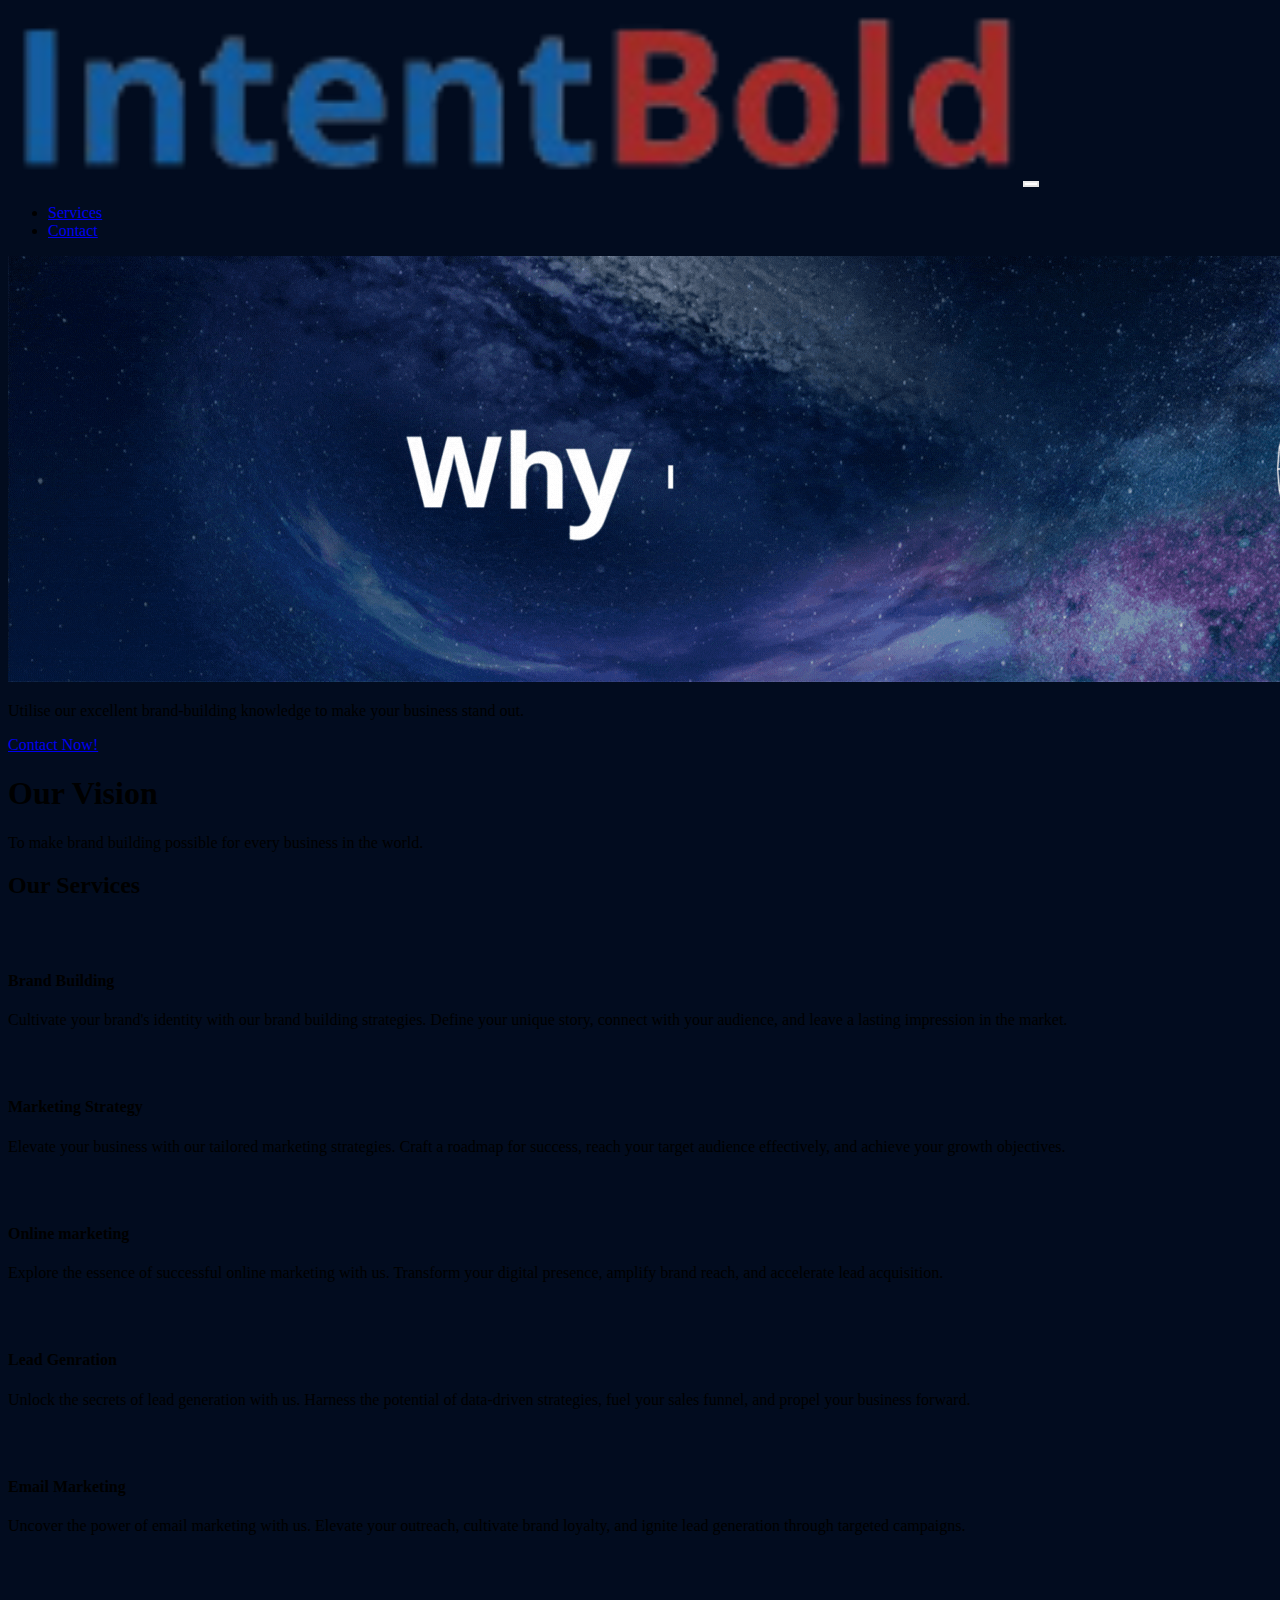
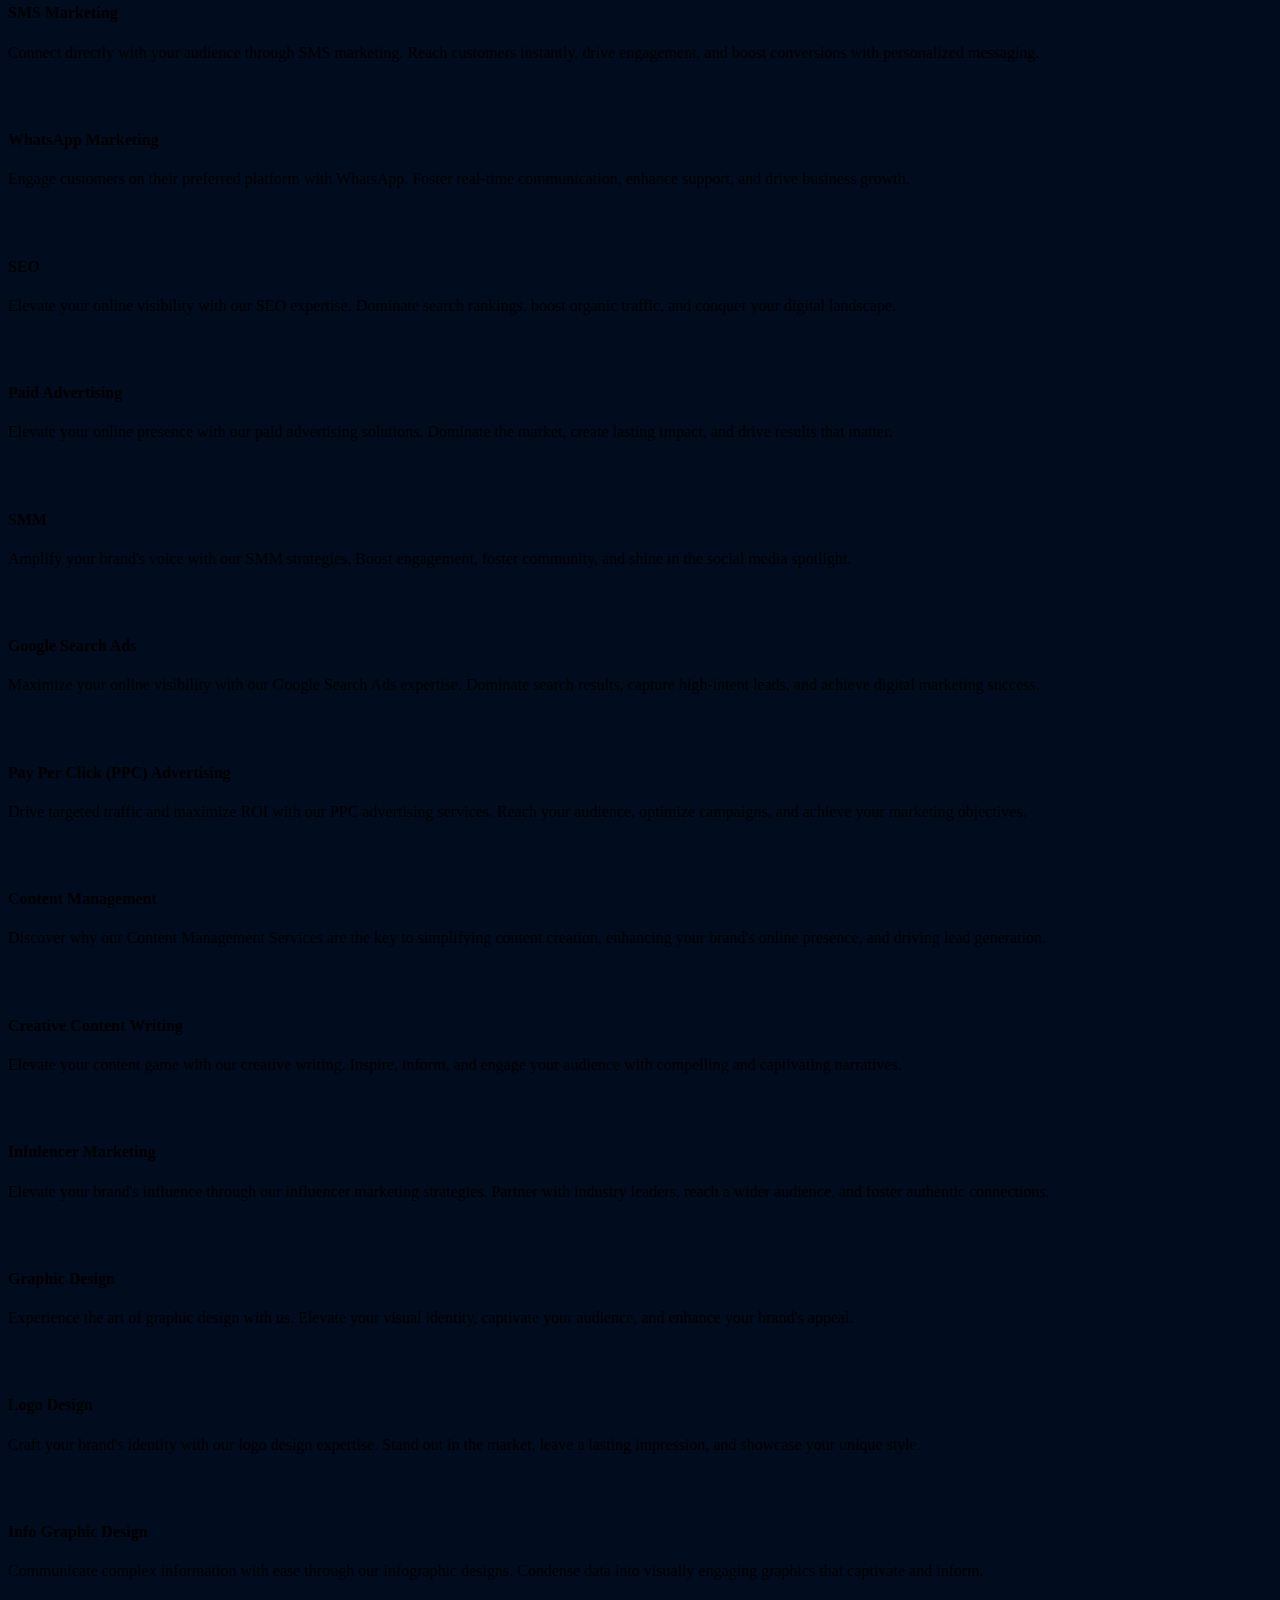
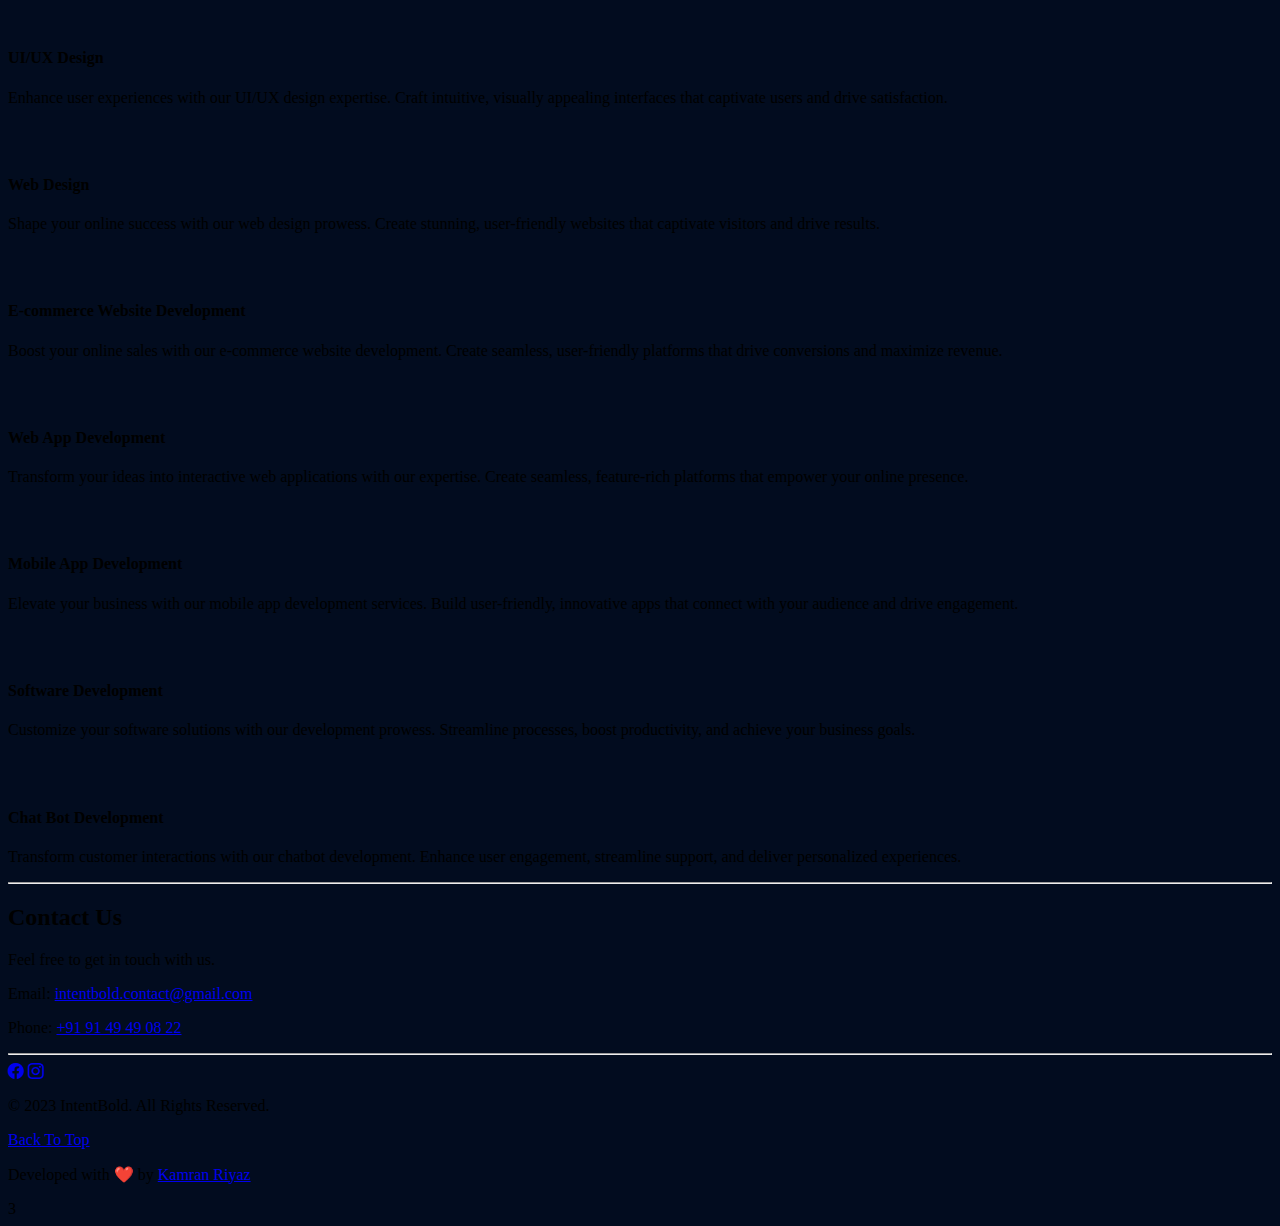
<file: index.html>
<!DOCTYPE html>
<html lang="en">

<head>
  <meta charset="UTF-8">
  <meta name="viewport" content="width=device-width, initial-scale=1.0">
  <title>IntentBold</title>

  <!-- Favicon -->
  <link rel="stylesheet" href="/styles/style.css">
  <link rel="apple-touch-icon" sizes="180x180" href="/apple-touch-icon.png">
  <link rel="icon" type="image/png" sizes="32x32" href="/favicon-32x32.png">
  <link rel="icon" type="image/png" sizes="16x16" href="/favicon-16x16.png">
  <link rel="manifest" href="/site.webmanifest">

  <!-- Bootstrap CSS -->
  <link href="https://cdn.jsdelivr.net/npm/bootstrap@5.0.2/dist/css/bootstrap.min.css" rel="stylesheet"
    integrity="sha384-EVSTQN3/azprG1Anm3QDgpJLIm9Nao0Yz1ztcQTwFspd3yD65VohhpuuCOmLASjC" crossorigin="anonymous">

  <link rel="stylesheet" href="https://cdn.jsdelivr.net/npm/bootstrap-icons@1.11.1/font/bootstrap-icons.css">

  <!-- MD5 -->

  <!-- Font Awesome -->
  <link href="https://cdnjs.cloudflare.com/ajax/libs/font-awesome/6.0.0/css/all.min.css" rel="stylesheet" />
  <!-- Google Fonts -->
  <link href="https://fonts.googleapis.com/css?family=Roboto:300,400,500,700&display=swap" rel="stylesheet" />
  <!-- MDB -->
  <!-- <link href="https://cdnjs.cloudflare.com/ajax/libs/mdb-ui-kit/6.4.2/mdb.min.css" rel="stylesheet" /> -->
</head>

<body>
  <header>
    <nav class="navbar navbar-expand-lg navbar-light">
      <div class="container-fluid">
        <a class="navbar-brand" href="#"><img class="logo-img" src="/images/logo.png" alt="logo"></a>
        <button class="navbar-toggler" type="button" data-bs-toggle="collapse" data-bs-target="#navbarNav"
          aria-controls="navbarNav" aria-expanded="false" aria-label="Toggle navigation">
          <span class="navbar-toggler-icon"></span>
        </button>
        <div class="collapse navbar-collapse" id="navbarNav">
          <ul class="navbar-nav">
            <li class="nav-item">
              <a class="nav-link text-white fw-bold" href="#our-services">Services</a>
            </li>
            <!-- <li class="nav-item">
              <a class="nav-link text-white fw-bold" href="#">About IntentBold</a>
            </li> -->
            <li class="nav-item">
              <a class="nav-link text-white fw-bold" href="#contact-us">Contact</a>
            </li>
          </ul>
        </div>
      </div>
    </nav>


  </header>

  <main><img class="d-block mx-auto mb-4 w-100" src="images/hero.gif" alt="">
    <div class="px-4 py-0 my-0 text-center">
      <!-- <h1 class="display-5 fw-bold intent-blue">Why IntentBold?</h1> -->
      <div class="col-lg-6 mx-auto">
        <p class="lead mb-4 text-white display-6">Utilise our excellent brand-building knowledge to make your
          business stand out.</p>
        <div class="d-grid gap-2 d-sm-flex justify-content-sm-center">
          <!-- <button type="button" class="btn btn-primary btn-lg px-4 gap-3">Contact Now!</button> -->
          <a href="mailto:intentbold.contact@gmail.com" class="btn btn-primary btn-lg px-4 gap-3">Contact Now!</a>
          <!-- <button type="button" class="btn btn-outline-secondary btn-lg px-4">Our Team</button> -->
        </div>
      </div>
    </div>
    <!-- <hr class="text-white"> -->
    <div class="jumbotron text-center mt-5 text-white">
      <h1>Our Vision</h1>
      <p class="lead fw-bold">To make brand building possible for every business in the world.</p>
    </div>

    <div class="container px-4 py-5 text-white" id="icon-grid">
      <h2 class="pb-2 border-bottom" id="our-services">Our Services</h2>

      <div class="row row-cols-1 row-cols-sm-2 row-cols-md-3 row-cols-lg-4 g-4 py-5">
        <div class="col d-flex align-items-start">
          <!-- <i class="bi bi-diagram-3-fill"></i> -->
          <svg class="bi text-muted flex-shrink-0 me-3" width="1.75em" height="1.75em">
            <use xlink:href="#bootstrap"></use>
          </svg>
          <div>
            <h4 class="fw-bold mb-0">Brand Building</h4>
            <p>Cultivate your brand's identity with our brand building strategies. Define your unique
              story, connect with your audience, and leave a lasting impression in the market.</p>
          </div>
        </div>
        <div class="col d-flex align-items-start">

          <svg class="bi text-muted flex-shrink-0 me-3" width="1.75em" height="1.75em">
            <use xlink:href="#cpu-fill"></use>
          </svg>
          <div>
            <h4 class="fw-bold mb-0">Marketing Strategy</h4>
            <p>Elevate your business with our tailored marketing strategies. Craft a roadmap for success,
              reach your target audience effectively, and achieve your growth objectives.</p>
          </div>
        </div>
        <div class="col d-flex align-items-start">
          <svg class="bi text-muted flex-shrink-0 me-3" width="1.75em" height="1.75em">
            <use xlink:href="#calendar3"></use>
          </svg>
          <div>
            <h4 class="fw-bold mb-0">Online marketing</h4>
            <p>Explore the essence of successful online marketing with us. Transform your digital presence,
              amplify brand reach, and accelerate lead acquisition.
            </p>
          </div>
        </div>
        <div class="col d-flex align-items-start">
          <svg class="bi text-muted flex-shrink-0 me-3" width="1.75em" height="1.75em">
            <use xlink:href="#home"></use>
          </svg>
          <div>
            <h4 class="fw-bold mb-0">Lead Genration</h4>
            <p>Unlock the secrets of lead generation with us. Harness the potential of data-driven
              strategies, fuel your sales funnel, and propel your business forward.
            </p>
          </div>
        </div>
        <div class="col d-flex align-items-start">
          <svg class="bi text-muted flex-shrink-0 me-3" width="1.75em" height="1.75em">
            <use xlink:href="#speedometer2"></use>
          </svg>
          <div>
            <h4 class="fw-bold mb-0">Email Marketing</h4>
            <p>Uncover the power of email marketing with us. Elevate your outreach, cultivate brand loyalty,
              and ignite lead generation through targeted campaigns.</p>
          </div>
        </div>
        <div class="col d-flex align-items-start">
          <svg class="bi text-muted flex-shrink-0 me-3" width="1.75em" height="1.75em">
            <use xlink:href="#toggles2"></use>
          </svg>
          <div>
            <h4 class="fw-bold mb-0">SMS Marketing</h4>
            <p>Connect directly with your audience through SMS marketing. Reach customers instantly, drive
              engagement, and boost conversions with personalized messaging.</p>
          </div>
        </div>
        <div class="col d-flex align-items-start">
          <svg class="bi text-muted flex-shrink-0 me-3" width="1.75em" height="1.75em">
            <use xlink:href="#geo-fill"></use>
          </svg>
          <div>
            <h4 class="fw-bold mb-0">WhatsApp Marketing</h4>
            <p>Engage customers on their preferred platform with WhatsApp. Foster real-time communication,
              enhance support, and drive business growth.
            </p>
          </div>
        </div>
        <div class="col d-flex align-items-start">
          <svg class="bi text-muted flex-shrink-0 me-3" width="1.75em" height="1.75em">
            <use xlink:href="#tools"></use>
          </svg>
          <div>
            <h4 class="fw-bold mb-0">SEO</h4>
            <p>Elevate your online visibility with our SEO expertise. Dominate search rankings, boost
              organic traffic, and conquer your digital landscape.
            </p>
          </div>
        </div>
      </div>

      <div class="row row-cols-1 row-cols-sm-2 row-cols-md-3 row-cols-lg-4 g-4 py-5">
        <div class="col d-flex align-items-start">
          <svg class="bi text-muted flex-shrink-0 me-3" width="1.75em" height="1.75em">
            <use xlink:href="#bootstrap"></use>
          </svg>
          <div>
            <h4 class="fw-bold mb-0">Paid Advertising</h4>
            <p>Elevate your online presence with our paid advertising solutions. Dominate the market, create
              lasting impact, and drive results that matter.</p>
          </div>
        </div>
        <div class="col d-flex align-items-start">
          <svg class="bi text-muted flex-shrink-0 me-3" width="1.75em" height="1.75em">
            <use xlink:href="#cpu-fill"></use>
          </svg>
          <div>
            <h4 class="fw-bold mb-0">SMM</h4>
            <p>Amplify your brand's voice with our SMM strategies. Boost engagement, foster community, and
              shine in the social media spotlight.
            </p>
          </div>
        </div>
        <div class="col d-flex align-items-start">
          <svg class="bi text-muted flex-shrink-0 me-3" width="1.75em" height="1.75em">
            <use xlink:href="#calendar3"></use>
          </svg>
          <div>
            <h4 class="fw-bold mb-0">Google Search Ads</h4>
            <p>Maximize your online visibility with our Google Search Ads expertise. Dominate search
              results, capture high-intent leads, and achieve digital marketing success.</p>
          </div>
        </div>
        <div class="col d-flex align-items-start">
          <svg class="bi text-muted flex-shrink-0 me-3" width="1.75em" height="1.75em">
            <use xlink:href="#home"></use>
          </svg>
          <div>
            <h4 class="fw-bold mb-0">Pay Per Click (PPC) Advertising</h4>
            <p>Drive targeted traffic and maximize ROI with our PPC advertising services. Reach your
              audience, optimize campaigns, and achieve your marketing objectives.</p>
          </div>
        </div>
        <div class="col d-flex align-items-start">
          <svg class="bi text-muted flex-shrink-0 me-3" width="1.75em" height="1.75em">
            <use xlink:href="#speedometer2"></use>
          </svg>
          <div>
            <h4 class="fw-bold mb-0">Content Management</h4>
            <p>Discover why our Content Management Services are the key to simplifying content creation,
              enhancing your brand's online presence, and driving lead generation.
            </p>
          </div>
        </div>
        <div class="col d-flex align-items-start">
          <svg class="bi text-muted flex-shrink-0 me-3" width="1.75em" height="1.75em">
            <use xlink:href="#toggles2"></use>
          </svg>
          <div>
            <h4 class="fw-bold mb-0">Creative Content Writing</h4>
            <p>Elevate your content game with our creative writing. Inspire, inform, and engage your
              audience with compelling and captivating narratives.
            </p>
          </div>
        </div>
        <div class="col d-flex align-items-start">
          <svg class="bi text-muted flex-shrink-0 me-3" width="1.75em" height="1.75em">
            <use xlink:href="#geo-fill"></use>
          </svg>
          <div>
            <h4 class="fw-bold mb-0">Infulencer Marketing</h4>
            <p>Elevate your brand's influence through our influencer marketing strategies. Partner with
              industry leaders, reach a wider audience, and foster authentic connections.
            </p>
          </div>
        </div>
        <div class="col d-flex align-items-start">
          <svg class="bi text-muted flex-shrink-0 me-3" width="1.75em" height="1.75em">
            <use xlink:href="#tools"></use>
          </svg>
          <div>
            <h4 class="fw-bold mb-0">Graphic Design</h4>
            <p>Experience the art of graphic design with us. Elevate your visual identity, captivate your
              audience, and enhance your brand's appeal.
            </p>
          </div>
        </div>
      </div>

      <div class="row row-cols-1 row-cols-sm-2 row-cols-md-3 row-cols-lg-4 g-4 py-5">
        <div class="col d-flex align-items-start">
          <svg class="bi text-muted flex-shrink-0 me-3" width="1.75em" height="1.75em">
            <use xlink:href="#bootstrap"></use>
          </svg>
          <div>
            <h4 class="fw-bold mb-0">Logo Design</h4>
            <p>Craft your brand's identity with our logo design expertise. Stand out in the market, leave a
              lasting impression, and showcase your unique style.
            </p>
          </div>
        </div>
        <div class="col d-flex align-items-start">
          <svg class="bi text-muted flex-shrink-0 me-3" width="1.75em" height="1.75em">
            <use xlink:href="#cpu-fill"></use>
          </svg>
          <div>
            <h4 class="fw-bold mb-0">Info Graphic Design</h4>
            <p>Communicate complex information with ease through our infographic designs. Condense data into
              visually engaging graphics that captivate and inform.</p>
          </div>
        </div>
        <div class="col d-flex align-items-start">
          <svg class="bi text-muted flex-shrink-0 me-3" width="1.75em" height="1.75em">
            <use xlink:href="#calendar3"></use>
          </svg>
          <div>
            <h4 class="fw-bold mb-0">UI/UX Design</h4>
            <p>Enhance user experiences with our UI/UX design expertise. Craft intuitive, visually appealing
              interfaces that captivate users and drive satisfaction.
            </p>
          </div>
        </div>
        <div class="col d-flex align-items-start">
          <svg class="bi text-muted flex-shrink-0 me-3" width="1.75em" height="1.75em">
            <use xlink:href="#home"></use>
          </svg>
          <div>
            <h4 class="fw-bold mb-0">Web Design</h4>
            <p>Shape your online success with our web design prowess. Create stunning, user-friendly
              websites that captivate visitors and drive results.</p>
          </div>
        </div>
        <div class="col d-flex align-items-start">
          <svg class="bi text-muted flex-shrink-0 me-3" width="1.75em" height="1.75em">
            <use xlink:href="#speedometer2"></use>
          </svg>
          <div>
            <h4 class="fw-bold mb-0">E-commerce Website Development</h4>
            <p>Boost your online sales with our e-commerce website development. Create seamless,
              user-friendly platforms that drive conversions and maximize revenue.
            </p>
          </div>
        </div>
        <div class="col d-flex align-items-start">
          <svg class="bi text-muted flex-shrink-0 me-3" width="1.75em" height="1.75em">
            <use xlink:href="#toggles2"></use>
          </svg>
          <div>
            <h4 class="fw-bold mb-0">Web App Development</h4>
            <p>Transform your ideas into interactive web applications with our expertise. Create seamless,
              feature-rich platforms that empower your online presence.
            </p>
          </div>
        </div>
        <div class="col d-flex align-items-start">
          <svg class="bi text-muted flex-shrink-0 me-3" width="1.75em" height="1.75em">
            <use xlink:href="#geo-fill"></use>
          </svg>
          <div>
            <h4 class="fw-bold mb-0">Mobile App Development</h4>
            <p>Elevate your business with our mobile app development services. Build user-friendly,
              innovative apps that connect with your audience and drive engagement.
            </p>
          </div>
        </div>
        <div class="col d-flex align-items-start">
          <svg class="bi text-muted flex-shrink-0 me-3" width="1.75em" height="1.75em">
            <use xlink:href="#tools"></use>
          </svg>
          <div>
            <h4 class="fw-bold mb-0">Software Development</h4>
            <p>Customize your software solutions with our development prowess. Streamline processes, boost productivity,
              and achieve your business goals.
            </p>
          </div>
        </div>
        <div class="col d-flex align-items-start">
          <svg class="bi text-muted flex-shrink-0 me-3" width="1.75em" height="1.75em">
            <use xlink:href="#tools"></use>
          </svg>
          <div>
            <h4 class="fw-bold mb-0">Chat Bot Development</h4>
            <p>Transform customer interactions with our chatbot development. Enhance user engagement, streamline
              support, and deliver personalized experiences.
            </p>
          </div>
        </div>
      </div>
    </div>
    <hr class="text-white">
    <section class="contact-section py-5 text-white">
      <div class="container text-center">
        <div class="row">
          <div class="col-lg-12">
            <h2 id="contact-us">Contact Us</h2>
            <p>Feel free to get in touch with us.</p>

            <p>Email: <a href="mailto:intentbold.contact@gmail.com">intentbold.contact@gmail.com</a></p>
            <p>Phone: <a href="tel:+9149490822">+91 91 49 49 08 22</a></p>


          </div>

    </section>

  </main>

  <hr class="text-white">
  <footer class="text-white text-center py-3">
    <div class="container">
      <div class="row">
        <div class="col-md-6">
          <span class="d-inline me-4">
            <a href="https://www.facebook.com/intentbold" target="_blank" class="text-white"><i
                class="bi bi-facebook"></i></a>
          </span>
          <!-- <span class="d-inline me-4">
            <a href="#" class="text-white"><i class="bi bi-twitter"></i></a>
          </span> -->
          <span class="d-inline">
            <a href="https://www.instagram.com/intentbold/" target="_blank" class="text-white"><i
                class="bi bi-instagram"></i></a>
          </span>
        </div>
        <div class="col-md-6">
          <p>&copy; 2023 IntentBold. All Rights Reserved.</p>
        </div>

        <div class="col-md-12 mb-5">
          <a href="#top" class="btn btn-outline-secondary">Back To Top</a>
        </div>
        <div class="col-md-12">
          <p>Developed with ❤️ by <a href="https://kamran-riyaz.github.io/" target="_blank">Kamran Riyaz</a></p>
        </div>
      </div>
    </div>


  </footer>


  <!-- Bootsrap JS -->
  <script src="https://cdn.jsdelivr.net/npm/bootstrap@5.0.2/dist/js/bootstrap.bundle.min.js"
    integrity="sha384-MrcW6ZMFYlzcLA8Nl+NtUVF0sA7MsXsP1UyJoMp4YLEuNSfAP+JcXn/tWtIaxVXM"
    crossorigin="anonymous"></script>

  <!-- MDB -->
  <!-- <script type="text/javascript" src="https://cdnjs.cloudflare.com/ajax/libs/mdb-ui-kit/6.4.2/mdb.min.js"></script> -->
</body>

</html>3
</file>
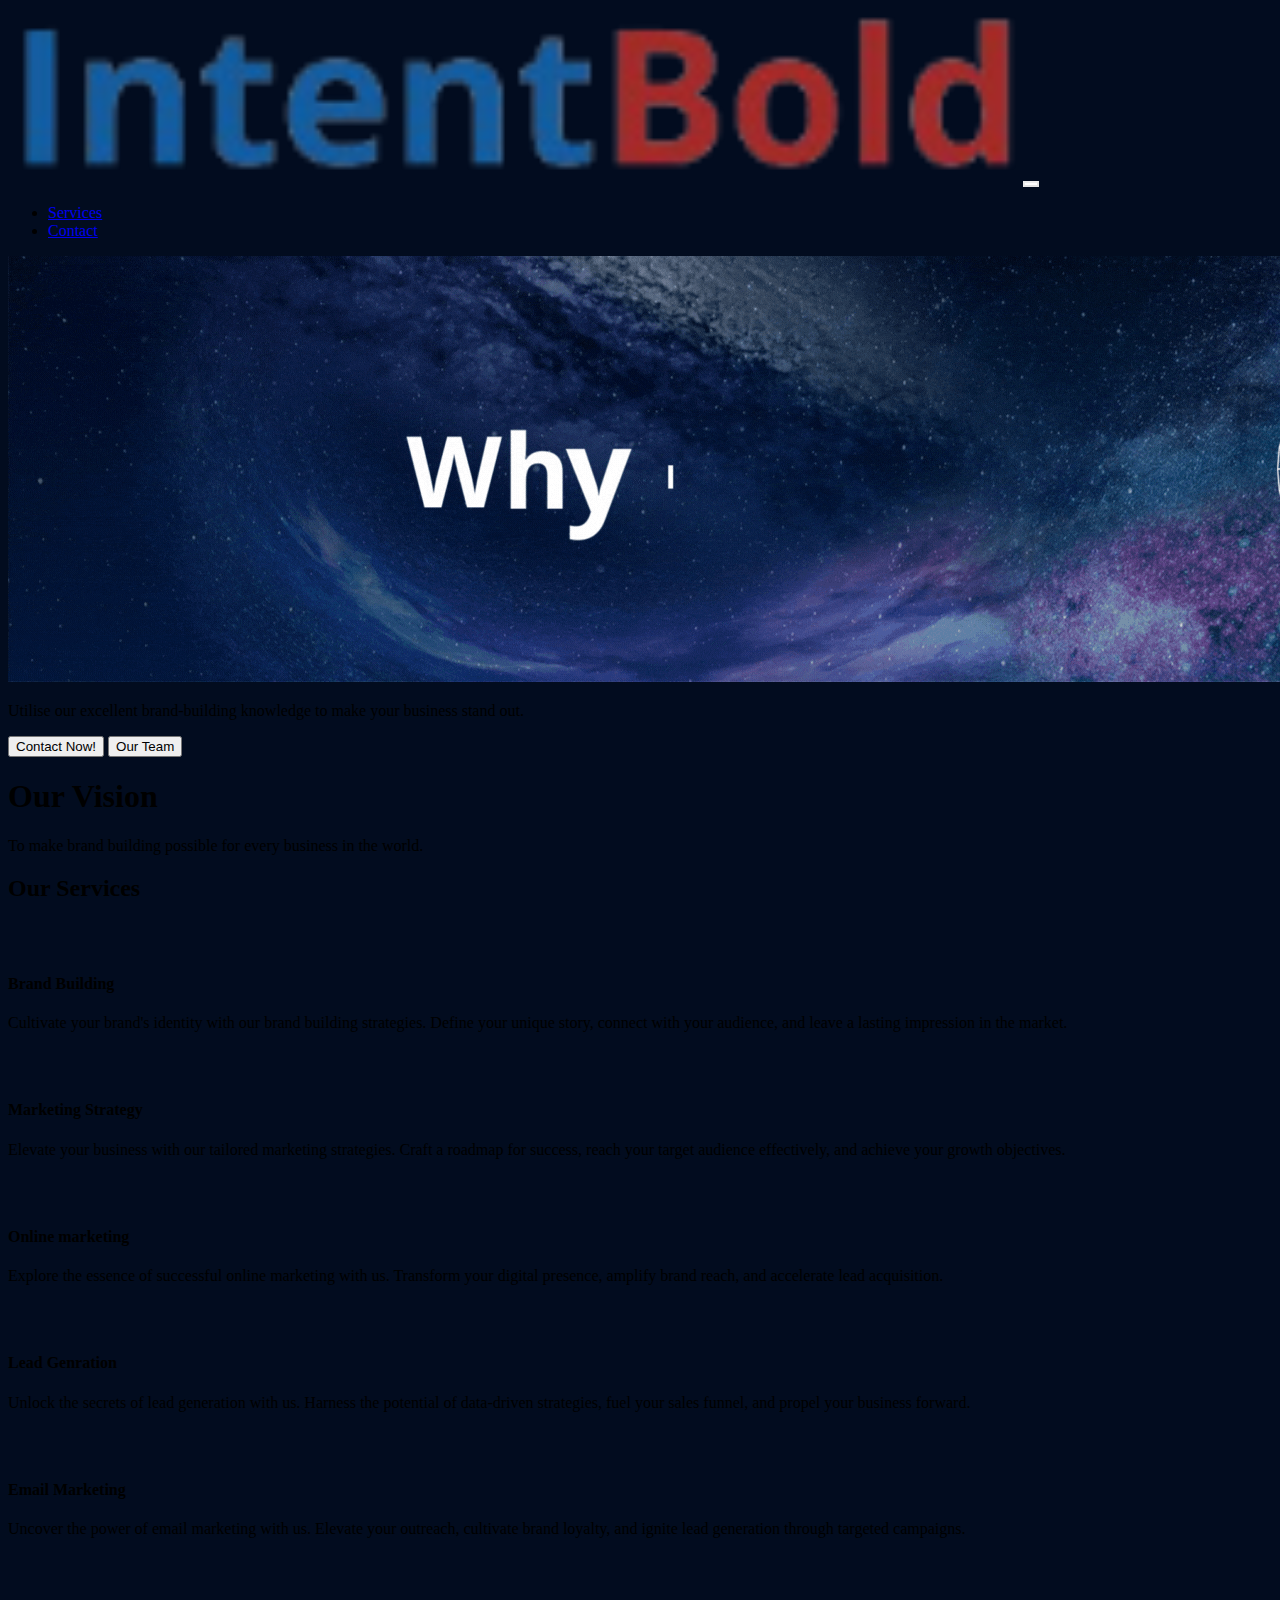
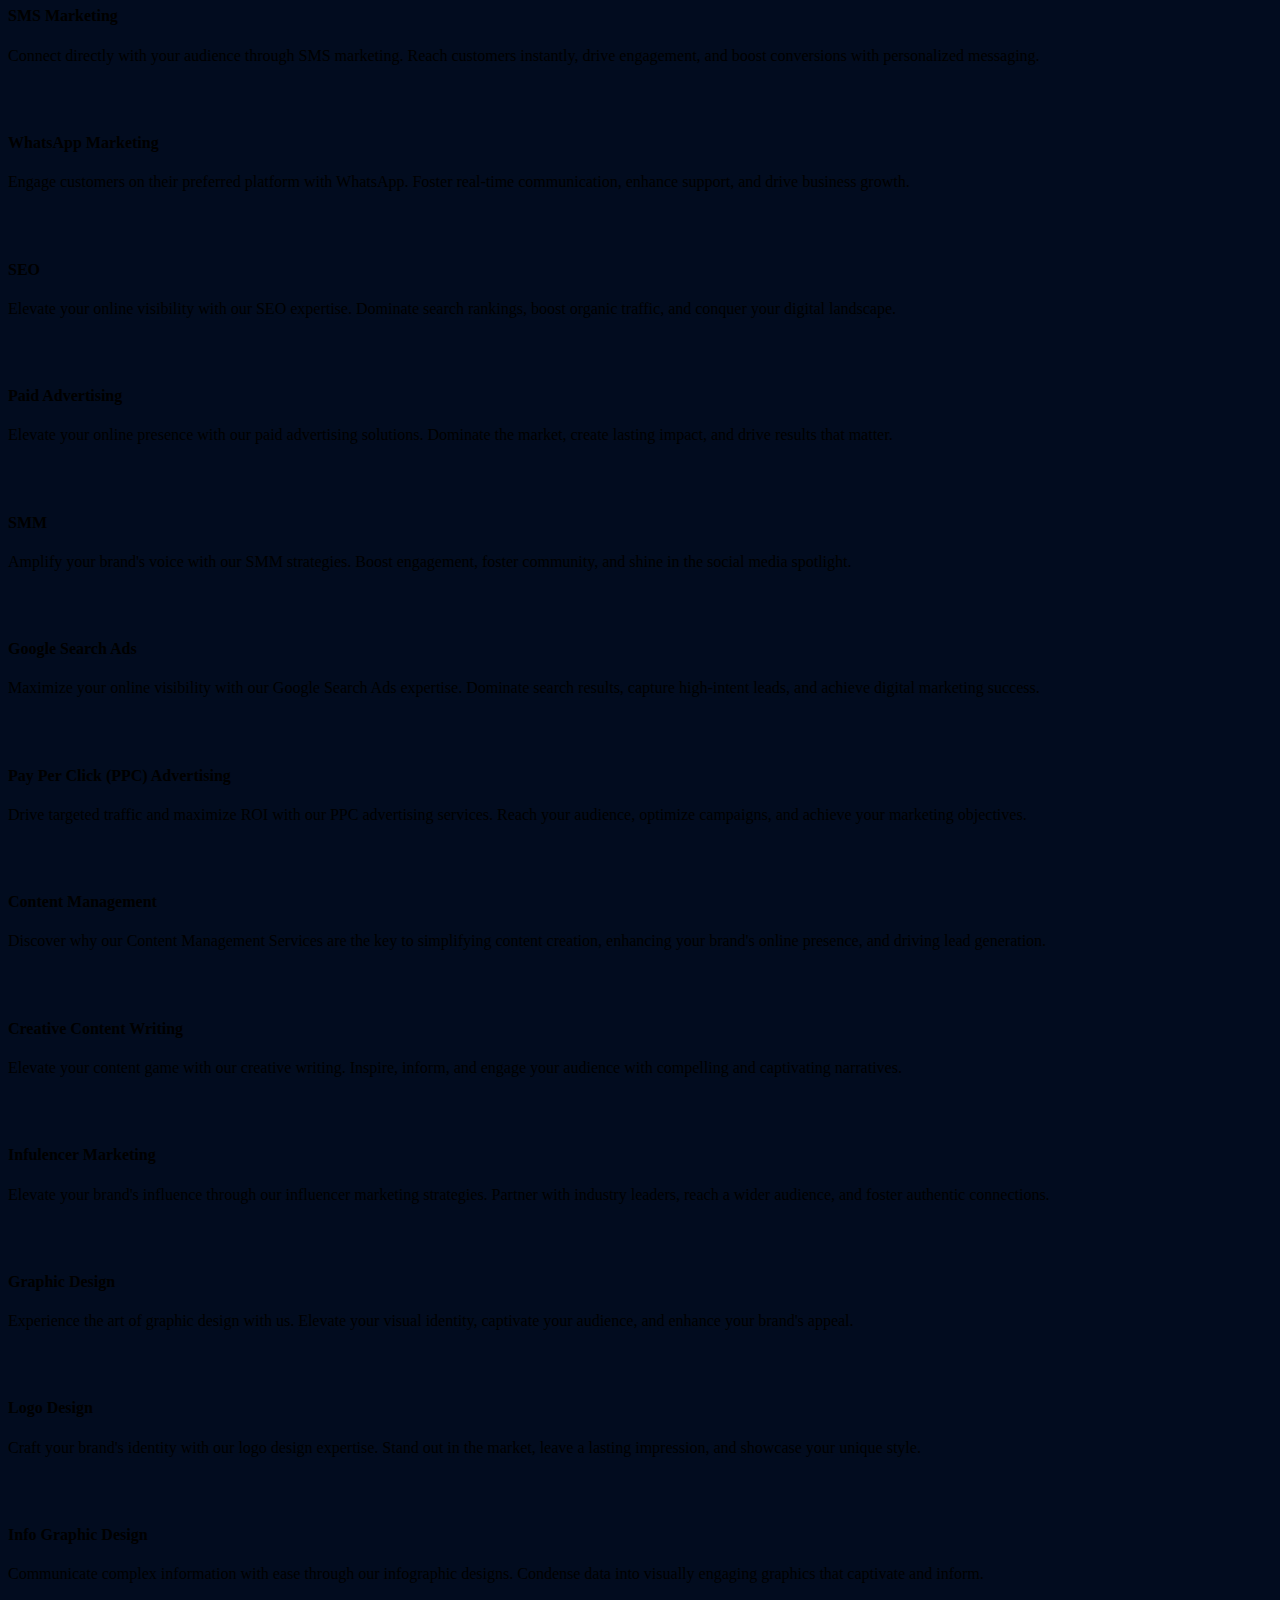
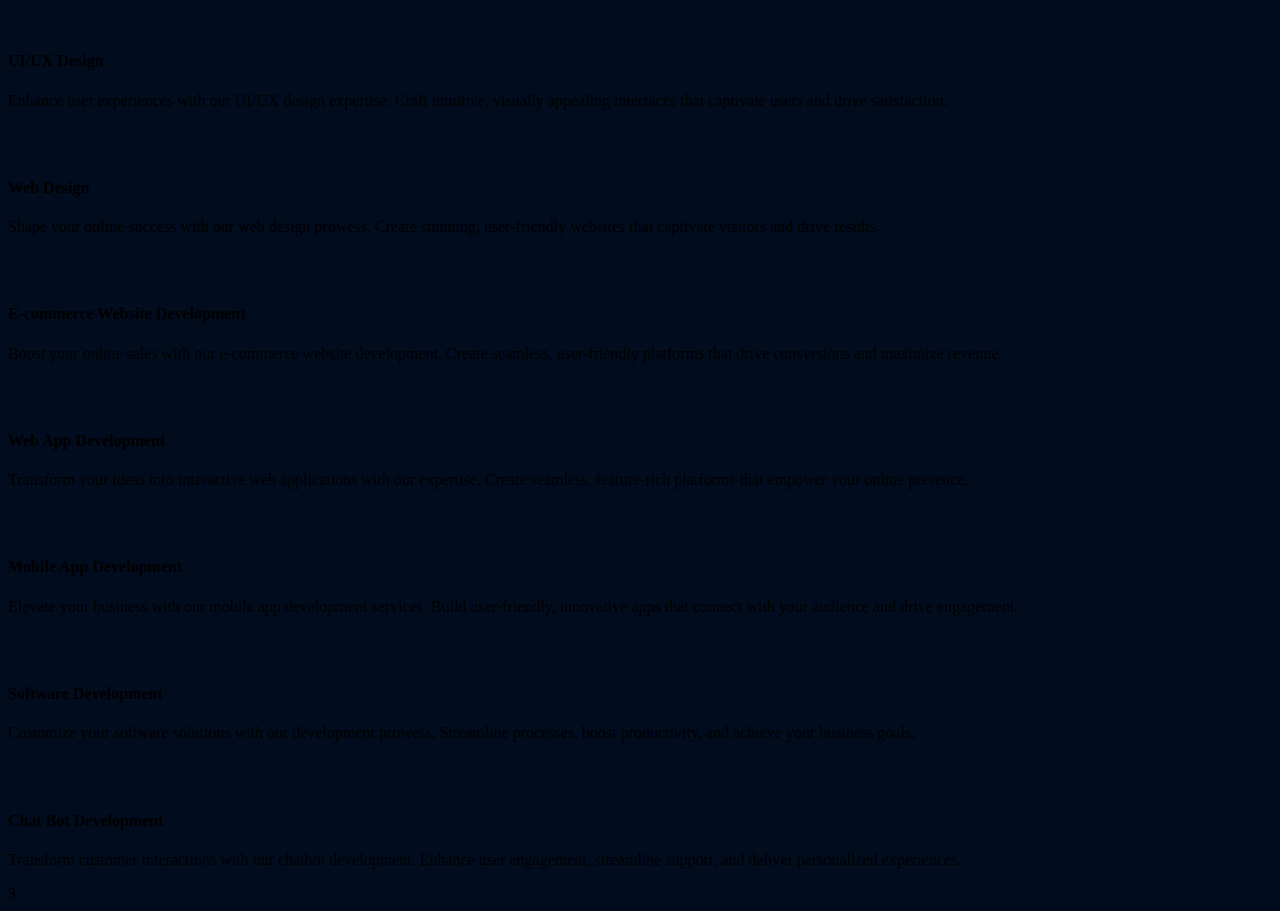
<file: Playground.html>
<!DOCTYPE html>
<html lang="en">

<head>
    <meta charset="UTF-8">
    <meta name="viewport" content="width=device-width, initial-scale=1.0">
    <title>IntentBold</title>

    <!-- Favicon -->
    <link rel="stylesheet" href="/styles/style.css">
    <link rel="apple-touch-icon" sizes="180x180" href="/apple-touch-icon.png">
    <link rel="icon" type="image/png" sizes="32x32" href="/favicon-32x32.png">
    <link rel="icon" type="image/png" sizes="16x16" href="/favicon-16x16.png">
    <link rel="manifest" href="/site.webmanifest">

    <!-- Bootstrap CSS -->
    <link href="https://cdn.jsdelivr.net/npm/bootstrap@5.0.2/dist/css/bootstrap.min.css" rel="stylesheet"
        integrity="sha384-EVSTQN3/azprG1Anm3QDgpJLIm9Nao0Yz1ztcQTwFspd3yD65VohhpuuCOmLASjC" crossorigin="anonymous">


    <!-- MD5 -->

    <!-- Font Awesome -->
    <link href="https://cdnjs.cloudflare.com/ajax/libs/font-awesome/6.0.0/css/all.min.css" rel="stylesheet" />
    <!-- Google Fonts -->
    <link href="https://fonts.googleapis.com/css?family=Roboto:300,400,500,700&display=swap" rel="stylesheet" />
    <!-- MDB -->
    <!-- <link href="https://cdnjs.cloudflare.com/ajax/libs/mdb-ui-kit/6.4.2/mdb.min.css" rel="stylesheet" /> -->
</head>

<body>
    <header>
        <nav class="navbar navbar-expand-lg navbar-light">
            <div class="container-fluid">
                <a class="navbar-brand" href="#"><img class="logo-img" src="/images/logo.png" alt="logo"></a>
                <button class="navbar-toggler" type="button" data-bs-toggle="collapse" data-bs-target="#navbarNav"
                    aria-controls="navbarNav" aria-expanded="false" aria-label="Toggle navigation">
                    <span class="navbar-toggler-icon"></span>
                </button>
                <div class="collapse navbar-collapse" id="navbarNav">
                    <ul class="navbar-nav">
                        <li class="nav-item">
                            <a class="nav-link text-white fw-bold" href="#our-services">Services</a>
                        </li>
                        <!-- <li class="nav-item">
              <a class="nav-link text-white fw-bold" href="#">About IntentBold</a>
            </li> -->
                        <li class="nav-item">
                            <a class="nav-link text-white fw-bold" href="#">Contact</a>
                        </li>
                    </ul>
                </div>
            </div>
        </nav>


    </header>

    <main><img class="d-block mx-auto mb-4 w-100" src="images/hero.gif" alt="">
        <div class="px-4 py-0 my-0 text-center">
            <!-- <h1 class="display-5 fw-bold intent-blue">Why IntentBold?</h1> -->
            <div class="col-lg-6 mx-auto">
                <p class="lead mb-4 text-white display-6">Utilise our excellent brand-building knowledge to make your
                    business stand out.</p>
                <div class="d-grid gap-2 d-sm-flex justify-content-sm-center">
                    <button type="button" class="btn btn-primary btn-lg px-4 gap-3">Contact Now!</button>
                    <button type="button" class="btn btn-outline-secondary btn-lg px-4">Our Team</button>
                </div>
            </div>
        </div>
        <!-- <hr class="text-white"> -->
        <div class="jumbotron text-center mt-3 text-white">
            <h1>Our Vision</h1>
            <p class="lead fw-bold">To make brand building possible for every business in the world.</p>
        </div>

        <div class="container px-4 py-5 text-white" id="icon-grid">
            <h2 class="pb-2 border-bottom" id="our-services">Our Services</h2>

            <div class="row row-cols-1 row-cols-sm-2 row-cols-md-3 row-cols-lg-4 g-4 py-5">
                <div class="col d-flex align-items-start">
                    <svg class="bi text-muted flex-shrink-0 me-3" width="1.75em" height="1.75em">
                        <use xlink:href="#bootstrap"></use>
                    </svg>
                    <div>
                        <h4 class="fw-bold mb-0">Brand Building</h4>
                        <p>Cultivate your brand's identity with our brand building strategies. Define your unique
                            story, connect with your audience, and leave a lasting impression in the market.</p>
                    </div>
                </div>
                <div class="col d-flex align-items-start">
                    <svg class="bi text-muted flex-shrink-0 me-3" width="1.75em" height="1.75em">
                        <use xlink:href="#cpu-fill"></use>
                    </svg>
                    <div>
                        <h4 class="fw-bold mb-0">Marketing Strategy</h4>
                        <p>Elevate your business with our tailored marketing strategies. Craft a roadmap for success,
                            reach your target audience effectively, and achieve your growth objectives.</p>
                    </div>
                </div>
                <div class="col d-flex align-items-start">
                    <svg class="bi text-muted flex-shrink-0 me-3" width="1.75em" height="1.75em">
                        <use xlink:href="#calendar3"></use>
                    </svg>
                    <div>
                        <h4 class="fw-bold mb-0">Online marketing</h4>
                        <p>Explore the essence of successful online marketing with us. Transform your digital presence,
                            amplify brand reach, and accelerate lead acquisition.
                        </p>
                    </div>
                </div>
                <div class="col d-flex align-items-start">
                    <svg class="bi text-muted flex-shrink-0 me-3" width="1.75em" height="1.75em">
                        <use xlink:href="#home"></use>
                    </svg>
                    <div>
                        <h4 class="fw-bold mb-0">Lead Genration</h4>
                        <p>Unlock the secrets of lead generation with us. Harness the potential of data-driven
                            strategies, fuel your sales funnel, and propel your business forward.
                        </p>
                    </div>
                </div>
                <div class="col d-flex align-items-start">
                    <svg class="bi text-muted flex-shrink-0 me-3" width="1.75em" height="1.75em">
                        <use xlink:href="#speedometer2"></use>
                    </svg>
                    <div>
                        <h4 class="fw-bold mb-0">Email Marketing</h4>
                        <p>Uncover the power of email marketing with us. Elevate your outreach, cultivate brand loyalty,
                            and ignite lead generation through targeted campaigns.</p>
                    </div>
                </div>
                <div class="col d-flex align-items-start">
                    <svg class="bi text-muted flex-shrink-0 me-3" width="1.75em" height="1.75em">
                        <use xlink:href="#toggles2"></use>
                    </svg>
                    <div>
                        <h4 class="fw-bold mb-0">SMS Marketing</h4>
                        <p>Connect directly with your audience through SMS marketing. Reach customers instantly, drive
                            engagement, and boost conversions with personalized messaging.</p>
                    </div>
                </div>
                <div class="col d-flex align-items-start">
                    <svg class="bi text-muted flex-shrink-0 me-3" width="1.75em" height="1.75em">
                        <use xlink:href="#geo-fill"></use>
                    </svg>
                    <div>
                        <h4 class="fw-bold mb-0">WhatsApp Marketing</h4>
                        <p>Engage customers on their preferred platform with WhatsApp. Foster real-time communication,
                            enhance support, and drive business growth.
                        </p>
                    </div>
                </div>
                <div class="col d-flex align-items-start">
                    <svg class="bi text-muted flex-shrink-0 me-3" width="1.75em" height="1.75em">
                        <use xlink:href="#tools"></use>
                    </svg>
                    <div>
                        <h4 class="fw-bold mb-0">SEO</h4>
                        <p>Elevate your online visibility with our SEO expertise. Dominate search rankings, boost
                            organic traffic, and conquer your digital landscape.
                        </p>
                    </div>
                </div>
            </div>

            <div class="row row-cols-1 row-cols-sm-2 row-cols-md-3 row-cols-lg-4 g-4 py-5">
                <div class="col d-flex align-items-start">
                    <svg class="bi text-muted flex-shrink-0 me-3" width="1.75em" height="1.75em">
                        <use xlink:href="#bootstrap"></use>
                    </svg>
                    <div>
                        <h4 class="fw-bold mb-0">Paid Advertising</h4>
                        <p>Elevate your online presence with our paid advertising solutions. Dominate the market, create
                            lasting impact, and drive results that matter.</p>
                    </div>
                </div>
                <div class="col d-flex align-items-start">
                    <svg class="bi text-muted flex-shrink-0 me-3" width="1.75em" height="1.75em">
                        <use xlink:href="#cpu-fill"></use>
                    </svg>
                    <div>
                        <h4 class="fw-bold mb-0">SMM</h4>
                        <p>Amplify your brand's voice with our SMM strategies. Boost engagement, foster community, and
                            shine in the social media spotlight.
                        </p>
                    </div>
                </div>
                <div class="col d-flex align-items-start">
                    <svg class="bi text-muted flex-shrink-0 me-3" width="1.75em" height="1.75em">
                        <use xlink:href="#calendar3"></use>
                    </svg>
                    <div>
                        <h4 class="fw-bold mb-0">Google Search Ads</h4>
                        <p>Maximize your online visibility with our Google Search Ads expertise. Dominate search
                            results, capture high-intent leads, and achieve digital marketing success.</p>
                    </div>
                </div>
                <div class="col d-flex align-items-start">
                    <svg class="bi text-muted flex-shrink-0 me-3" width="1.75em" height="1.75em">
                        <use xlink:href="#home"></use>
                    </svg>
                    <div>
                        <h4 class="fw-bold mb-0">Pay Per Click (PPC) Advertising</h4>
                        <p>Drive targeted traffic and maximize ROI with our PPC advertising services. Reach your
                            audience, optimize campaigns, and achieve your marketing objectives.</p>
                    </div>
                </div>
                <div class="col d-flex align-items-start">
                    <svg class="bi text-muted flex-shrink-0 me-3" width="1.75em" height="1.75em">
                        <use xlink:href="#speedometer2"></use>
                    </svg>
                    <div>
                        <h4 class="fw-bold mb-0">Content Management</h4>
                        <p>Discover why our Content Management Services are the key to simplifying content creation,
                            enhancing your brand's online presence, and driving lead generation.
                        </p>
                    </div>
                </div>
                <div class="col d-flex align-items-start">
                    <svg class="bi text-muted flex-shrink-0 me-3" width="1.75em" height="1.75em">
                        <use xlink:href="#toggles2"></use>
                    </svg>
                    <div>
                        <h4 class="fw-bold mb-0">Creative Content Writing</h4>
                        <p>Elevate your content game with our creative writing. Inspire, inform, and engage your
                            audience with compelling and captivating narratives.
                        </p>
                    </div>
                </div>
                <div class="col d-flex align-items-start">
                    <svg class="bi text-muted flex-shrink-0 me-3" width="1.75em" height="1.75em">
                        <use xlink:href="#geo-fill"></use>
                    </svg>
                    <div>
                        <h4 class="fw-bold mb-0">Infulencer Marketing</h4>
                        <p>Elevate your brand's influence through our influencer marketing strategies. Partner with
                            industry leaders, reach a wider audience, and foster authentic connections.
                        </p>
                    </div>
                </div>
                <div class="col d-flex align-items-start">
                    <svg class="bi text-muted flex-shrink-0 me-3" width="1.75em" height="1.75em">
                        <use xlink:href="#tools"></use>
                    </svg>
                    <div>
                        <h4 class="fw-bold mb-0">Graphic Design</h4>
                        <p>Experience the art of graphic design with us. Elevate your visual identity, captivate your
                            audience, and enhance your brand's appeal.
                        </p>
                    </div>
                </div>
            </div>

            <div class="row row-cols-1 row-cols-sm-2 row-cols-md-3 row-cols-lg-4 g-4 py-5">
                <div class="col d-flex align-items-start">
                    <svg class="bi text-muted flex-shrink-0 me-3" width="1.75em" height="1.75em">
                        <use xlink:href="#bootstrap"></use>
                    </svg>
                    <div>
                        <h4 class="fw-bold mb-0">Logo Design</h4>
                        <p>Craft your brand's identity with our logo design expertise. Stand out in the market, leave a
                            lasting impression, and showcase your unique style.
                        </p>
                    </div>
                </div>
                <div class="col d-flex align-items-start">
                    <svg class="bi text-muted flex-shrink-0 me-3" width="1.75em" height="1.75em">
                        <use xlink:href="#cpu-fill"></use>
                    </svg>
                    <div>
                        <h4 class="fw-bold mb-0">Info Graphic Design</h4>
                        <p>Communicate complex information with ease through our infographic designs. Condense data into
                            visually engaging graphics that captivate and inform.</p>
                    </div>
                </div>
                <div class="col d-flex align-items-start">
                    <svg class="bi text-muted flex-shrink-0 me-3" width="1.75em" height="1.75em">
                        <use xlink:href="#calendar3"></use>
                    </svg>
                    <div>
                        <h4 class="fw-bold mb-0">UI/UX Design</h4>
                        <p>Enhance user experiences with our UI/UX design expertise. Craft intuitive, visually appealing
                            interfaces that captivate users and drive satisfaction.
                        </p>
                    </div>
                </div>
                <div class="col d-flex align-items-start">
                    <svg class="bi text-muted flex-shrink-0 me-3" width="1.75em" height="1.75em">
                        <use xlink:href="#home"></use>
                    </svg>
                    <div>
                        <h4 class="fw-bold mb-0">Web Design</h4>
                        <p>Shape your online success with our web design prowess. Create stunning, user-friendly
                            websites that captivate visitors and drive results.</p>
                    </div>
                </div>
                <div class="col d-flex align-items-start">
                    <svg class="bi text-muted flex-shrink-0 me-3" width="1.75em" height="1.75em">
                        <use xlink:href="#speedometer2"></use>
                    </svg>
                    <div>
                        <h4 class="fw-bold mb-0">E-commerce Website Development</h4>
                        <p>Boost your online sales with our e-commerce website development. Create seamless,
                            user-friendly platforms that drive conversions and maximize revenue.
                        </p>
                    </div>
                </div>
                <div class="col d-flex align-items-start">
                    <svg class="bi text-muted flex-shrink-0 me-3" width="1.75em" height="1.75em">
                        <use xlink:href="#toggles2"></use>
                    </svg>
                    <div>
                        <h4 class="fw-bold mb-0">Web App Development</h4>
                        <p>Transform your ideas into interactive web applications with our expertise. Create seamless,
                            feature-rich platforms that empower your online presence.
                        </p>
                    </div>
                </div>
                <div class="col d-flex align-items-start">
                    <svg class="bi text-muted flex-shrink-0 me-3" width="1.75em" height="1.75em">
                        <use xlink:href="#geo-fill"></use>
                    </svg>
                    <div>
                        <h4 class="fw-bold mb-0">Mobile App Development</h4>
                        <p>Elevate your business with our mobile app development services. Build user-friendly,
                            innovative apps that connect with your audience and drive engagement.
                        </p>
                    </div>
                </div>
                <div class="col d-flex align-items-start">
                    <svg class="bi text-muted flex-shrink-0 me-3" width="1.75em" height="1.75em">
                        <use xlink:href="#tools"></use>
                    </svg>
                    <div>
                        <h4 class="fw-bold mb-0">Software Development</h4>
                        <p>Customize your software solutions with our development prowess. Streamline processes, boost productivity, and achieve your business goals.
                        </p>
                    </div>
                </div>
                <div class="col d-flex align-items-start">
                    <svg class="bi text-muted flex-shrink-0 me-3" width="1.75em" height="1.75em">
                        <use xlink:href="#tools"></use>
                    </svg>
                    <div>
                        <h4 class="fw-bold mb-0">Chat Bot Development</h4>
                        <p>Transform customer interactions with our chatbot development. Enhance user engagement, streamline support, and deliver personalized experiences.
                        </p>
                    </div>
                </div>
            </div>
        </div>


    </main>

    <footer>

    </footer>

    <!-- Bootsrap JS -->
    <script src="https://cdn.jsdelivr.net/npm/bootstrap@5.0.2/dist/js/bootstrap.bundle.min.js"
        integrity="sha384-MrcW6ZMFYlzcLA8Nl+NtUVF0sA7MsXsP1UyJoMp4YLEuNSfAP+JcXn/tWtIaxVXM"
        crossorigin="anonymous"></script>

    <!-- MDB -->
    <!-- <script type="text/javascript" src="https://cdnjs.cloudflare.com/ajax/libs/mdb-ui-kit/6.4.2/mdb.min.js"></script> -->
</body>

</html>3
</file>
<file: styles/style.css>
/* Custom CSS to make the navbar transparent */
 .navbar {
    background-color: transparent !important; /* Important to override Bootstrap's styles */
}

.navbar-light .navbar-toggler {
color: rgba(0,0,0,.55);
border-color: rgba(0,0,0,.1);
background-color: white;
}

body {
    background-color: #020c1f !important;
}


.logo-img {
    width: 80%;
}

.intent-blue {
    color: #145ba1;
}

.bold-red {
    color: #a62a28;
}

bg-nav-color {
    background-color: red;
}
</file>
